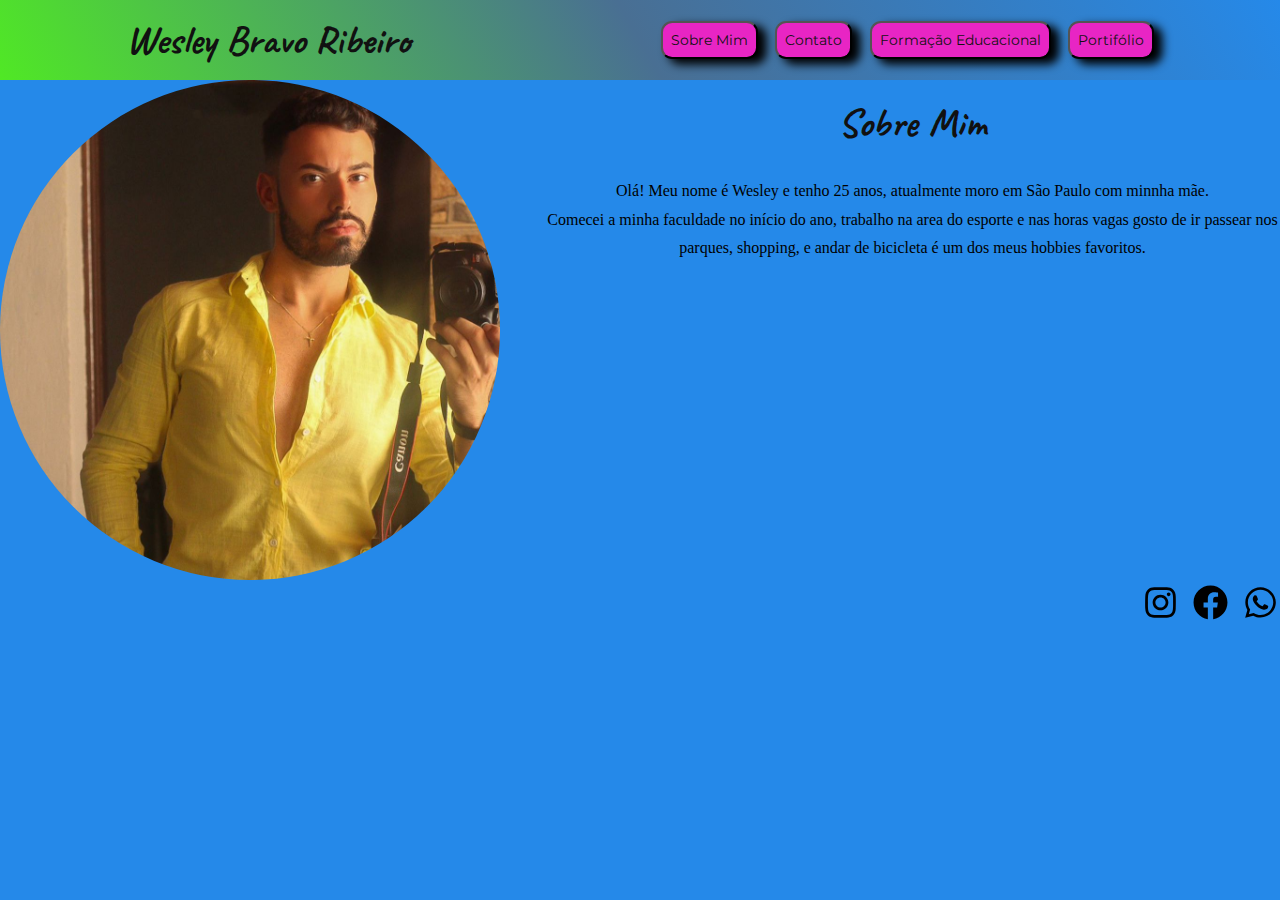
<file: index.html>
<!DOCTYPE html>
<html lang="pt-Br">

<head>
  <meta charset="UTF-8">
  <meta http-equiv="X-UA-Compatible" content="IE=edge">
  <meta name="viewport" content="width=device-width, initial-scale=1.0">
  <title>Portifolio-wesley-Bravo\sobre-mim</title>
  <link rel="stylesheet" href="style.css">
</head>

<body>
  <header class="container">
    <h1>Wesley Bravo Ribeiro</h1>
    <nav class="links">
      <ul>
        <li>
          <button class="btn"><a
              href="https://thewesleyr.github.io/portifolio-wesley/\index.html">Sobre
              Mim</a></button>
        </li>

        <li><button class="btn"><a
              href="https://thewesleyr.github.io/portifolio-wesley/\contato.html">Contato</a></button>
        </li>

        <li><button class="btn"><a
              href="https://thewesleyr.github.io/portifolio-wesley/\formacao.html">Formação
              Educacional</a></button></li>
        <li><button class="btn"><a
              href="https://thewesleyr.github.io/portifolio-wesley/\portifolio.html">Portifólio</a></button>
        </li>
      </ul>
    </nav>
  </header>
  <section>
    <div class="sobre-mim">
      <img id="foto01" src="imgs\foto-portifolio.jpg" width="500px" width="750px" alt="foto do portifolio">
      <div class="txt-sobre-mim">
        <br>
        <h1>Sobre Mim</h1>
        <p id="p01"><br>
          Olá! Meu nome é Wesley e tenho 25 anos, atualmente moro em São Paulo com minnha mãe. <br>
          Comecei a minha faculdade no início do ano, trabalho na area do esporte e nas horas vagas gosto de ir passear
          nos parques, shopping, e andar de bicicleta é um dos meus hobbies favoritos.



        </p>
      </div>
    </div>
  </section>
  <footer>

    <div class="icons">
      <button class="btn-redes"><a href="https://www.instagram.com/" target="_blank"><img src="imgs/instagram.svg"
            alt="" id="insta"></a></button>

      <button class="btn-redes"><a href="https://pt-br.facebook.com/login/device-based/regular/login/"
          target="_blank"><img src="imgs/facebook.svg" alt="" id="face"></a></button>
      <button class="btn-redes"><a href="https://web.whatsapp.com/" target="_blank"><img src="imgs/whatsapp.svg" alt=""
            id="whats"></a></button>
    </div>
  </footer>
</body>

</html>
</file>
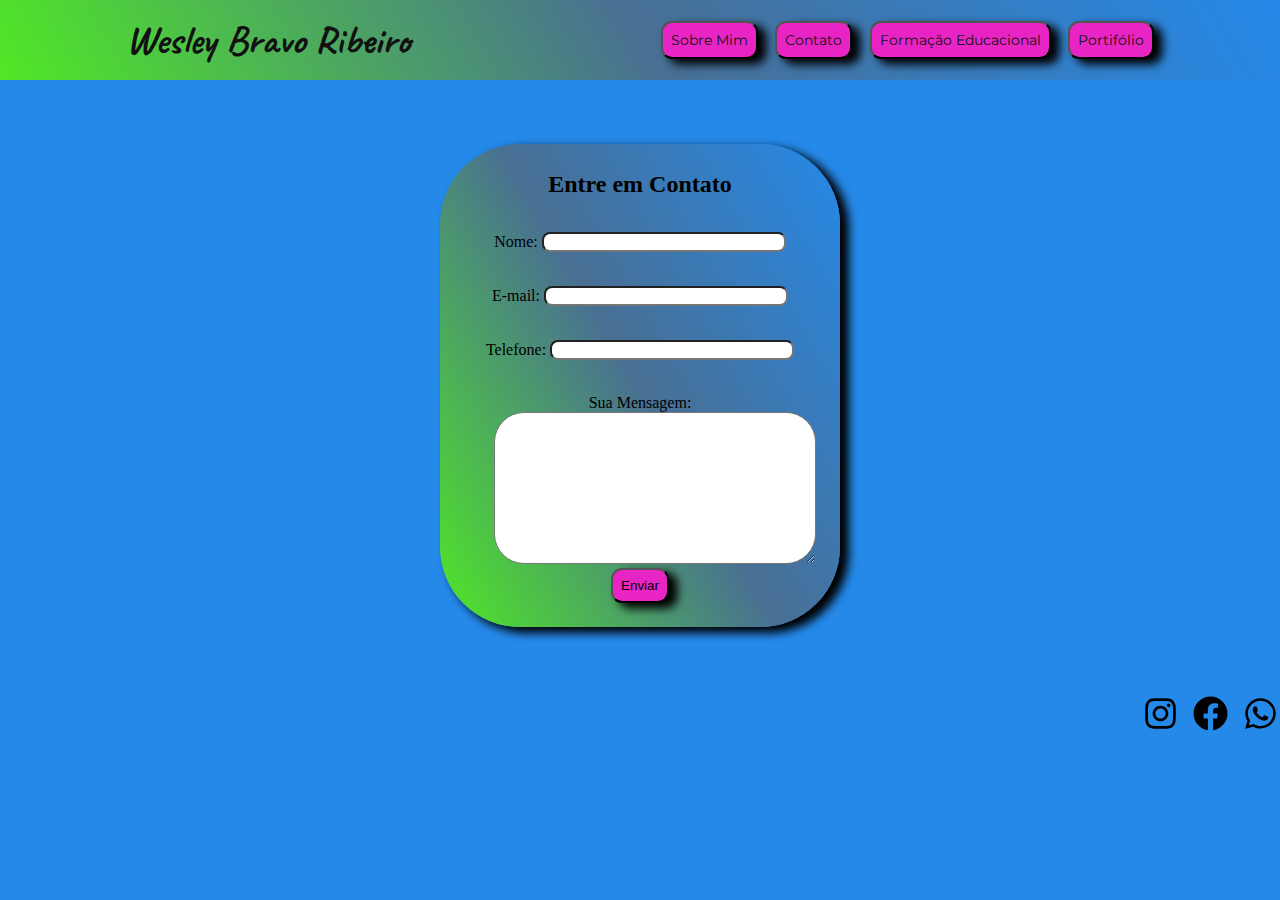
<file: contato.html>
<!DOCTYPE html>
<html lang="pt-Br">
<head>
    <meta charset="UTF-8">
    <meta http-equiv="X-UA-Compatible" content="IE=edge">
    <meta name="viewport" content="width=device-width, initial-scale=1.0">
    <title>Portifolio-wesley-Bravo\Contato</title>
    <link rel="stylesheet" href="contato.css">
</head>
<body>
    <header class="container">
        <h1 >Wesley Bravo Ribeiro</h1>
         <nav class="links">
      <ul>
        <li>
          <button class="btn"><a
              href="https://thewesleyr.github.io/portifolio-wesley/\index.html">Sobre
              Mim</a></button>
        </li>

        <li><button class="btn"><a
              href="https://thewesleyr.github.io/portifolio-wesley/\contato.html">Contato</a></button>
        </li>

        <li><button class="btn"><a
              href="https://thewesleyr.github.io/portifolio-wesley/\formacao.html">Formação
              Educacional</a></button></li>
        <li><button class="btn"><a
              href="https://thewesleyr.github.io/portifolio-wesley/\portifolio.html">Portifólio</a></button>
        </li>
      </ul>
    </nav>
    </header> 

    <form action="" method="get" class="formulario">
      <div class="titulo" class="space">
      <h2 id="name-contato">Entre em Contato</h2>
      </div>

      <div class="input-nome"  >
        <label for="nome">Nome:</label>
        <input type="text" name="nome" id="nome">
      </div>

      <div class="input-email"  >
        <label for="email">E-mail:</label>
        <input type="email" name="email" id="email">
      </div>

      <div class="input-tell"  >
        <label for="tell">Telefone:</label>
        <input type="" name="tell" id="tell" >
      </div>

        <div class="input-msg" >
          <label for="msg">Sua Mensagem:</label>
          <br>
          <textarea name="msg" id="mag" cols="30" rows="10" maxlength="300"></textarea>
          <br>
          <button type="submit" class="btn">Enviar</button>
        </div>
    </form>
    <footer>
    
      <div class="icons">
  <button class="btn-redes"><a href="https://www.instagram.com/" target="_blank"><img src="imgs/instagram.svg" alt=""  id="insta"></a></button>
 
 <button class="btn-redes"><a href="https://pt-br.facebook.com/login/device-based/regular/login/" target="_blank"><img src="imgs/facebook.svg" alt="" id="face"></a></button>
   <button class="btn-redes"><a href="https://web.whatsapp.com/" target="_blank"><img src="imgs/whatsapp.svg" alt="" id="whats"></a></button>
      </div>
    </footer>
</body>
</html>
</file>
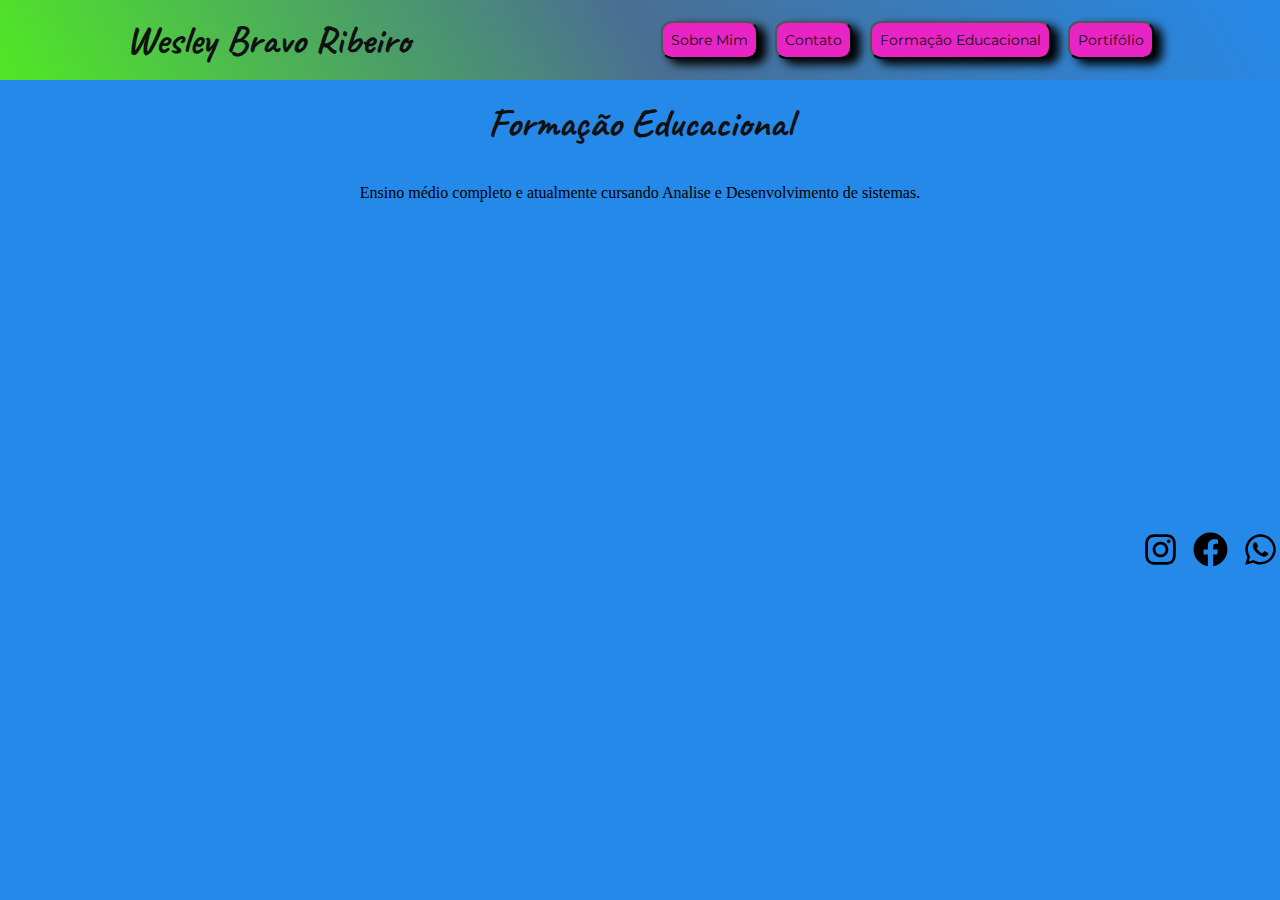
<file: formacao.html>
<!DOCTYPE html>
<html lang="pt-Br">

<head>
  <meta charset="UTF-8">
  <meta http-equiv="X-UA-Compatible" content="IE=edge">
  <meta name="viewport" content="width=device-width, initial-scale=1.0">
  <title>Portifolio-wesley-Bravo\Formacao</title>
  <link rel="stylesheet" href="formacao.css">
</head>

<body>
  <header class="container">
    <h1>Wesley Bravo Ribeiro</h1>
     <nav class="links">
      <ul>
        <li>
          <button class="btn"><a
              href="https://thewesleyr.github.io/portifolio-wesley/\index.html">Sobre
              Mim</a></button>
        </li>

        <li><button class="btn"><a
              href="https://thewesleyr.github.io/portifolio-wesley/\contato.html">Contato</a></button>
        </li>

        <li><button class="btn"><a
              href="https://thewesleyr.github.io/portifolio-wesley/\formacao.html">Formação
              Educacional</a></button></li>
        <li><button class="btn"><a
              href="https://thewesleyr.github.io/portifolio-wesley/\portifolio.html">Portifólio</a></button>
        </li>
      </ul>
    </nav>
  </header>
  <!--section copiada do index.html (sobre mim)-->
  <section>
    <div class="sobre-mim">
      <br>
      <h1>Formação Educacional</h1>
      <br>
      <br>
      <p id="p01">

        Ensino médio completo e atualmente cursando Analise e Desenvolvimento de sistemas.



      </p>
    </div>
  </section>
  <footer>

    <div class="icons">
      <button class="btn-redes"><a href="https://www.instagram.com/" target="_blank"><img src="imgs/instagram.svg"
            alt="" id="insta"></a></button>

      <button class="btn-redes"><a href="https://pt-br.facebook.com/login/device-based/regular/login/"
          target="_blank"><img src="imgs/facebook.svg" alt="" id="face"></a></button>
      <button class="btn-redes"><a href="https://web.whatsapp.com/" target="_blank"><img src="imgs/whatsapp.svg" alt=""
            id="whats"></a></button>
    </div>
  </footer>
</body>

</html>
</file>
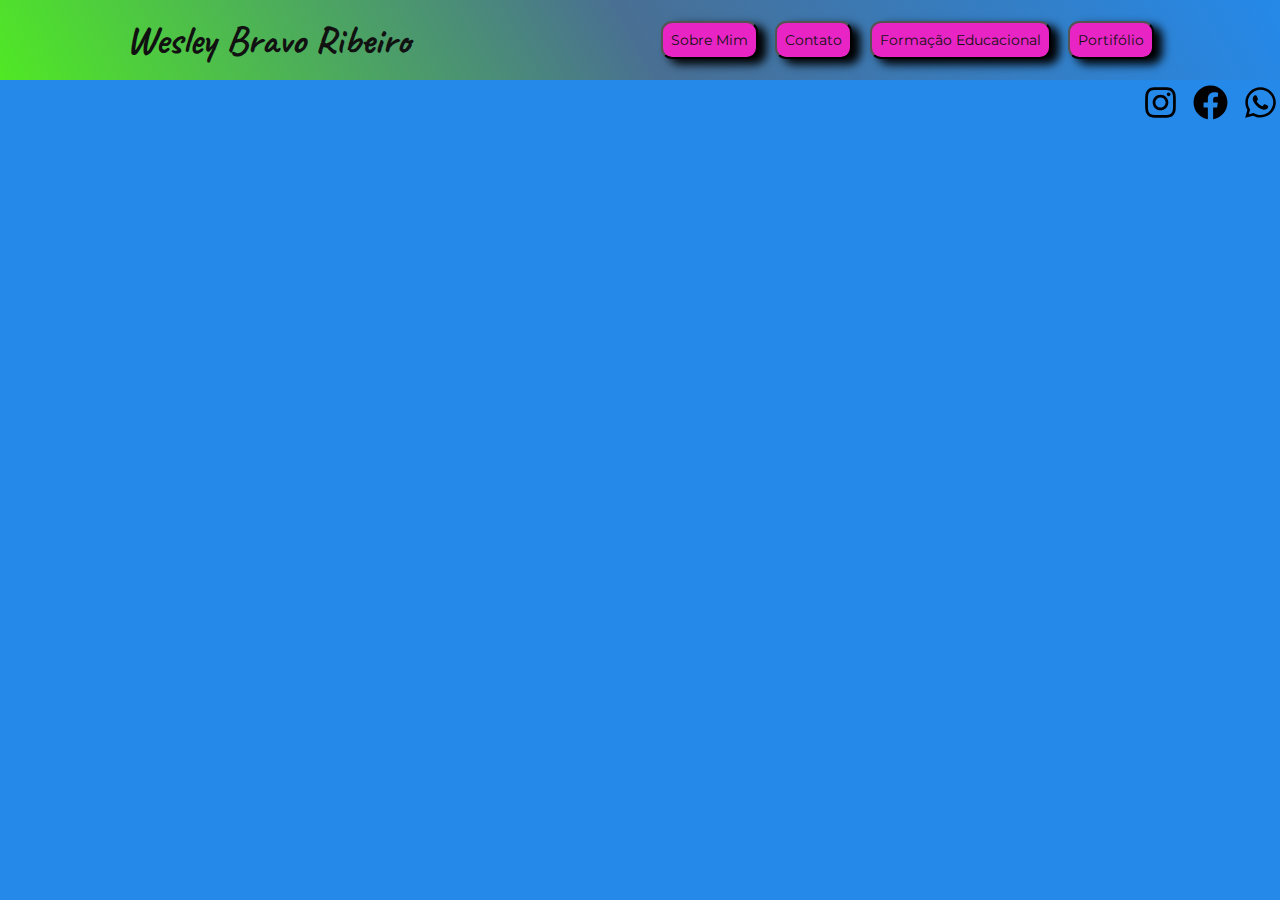
<file: portifolio.html>
<!DOCTYPE html>
<html lang="pt-Br">
<head>
    <meta charset="UTF-8">
    <meta http-equiv="X-UA-Compatible" content="IE=edge">
    <meta name="viewport" content="width=device-width, initial-scale=1.0">
    <title>Portifolio-wesley-Bravo\Portifolio</title>
    <link rel="stylesheet" href="portifolio.css">
</head>
<body>
    <header class="container">
        <h1 >Wesley Bravo Ribeiro</h1>
        <nav class="links">
      <ul>
        <li>
          <button class="btn"><a
              href="https://thewesleyr.github.io/portifolio-wesley/\index.html">Sobre
              Mim</a></button>
        </li>

        <li><button class="btn"><a
              href="https://thewesleyr.github.io/portifolio-wesley/\contato.html">Contato</a></button>
        </li>

        <li><button class="btn"><a
              href="https://thewesleyr.github.io/portifolio-wesley/\formacao.html">Formação
              Educacional</a></button></li>
        <li><button class="btn"><a
              href="https://thewesleyr.github.io/portifolio-wesley/\portifolio.html">Portifólio</a></button>
        </li>
      </ul>
    </nav>
    </header> 
    <footer>
    
      <div class="icons">
  <button class="btn-redes"><a href="https://www.instagram.com/" target="_blank"><img src="imgs/instagram.svg" alt=""  id="insta"></a></button>
 
 <button class="btn-redes"><a href="https://pt-br.facebook.com/login/device-based/regular/login/" target="_blank"><img src="imgs/facebook.svg" alt="" id="face"></a></button>
   <button class="btn-redes"><a href="https://web.whatsapp.com/" target="_blank"><img src="imgs/whatsapp.svg" alt="" id="whats"></a></button>
      </div>
    </footer>
</body>
</html>
</file>
<file: style.css>
@import url('https://fonts.googleapis.com/css2?family=Caveat:wght@400;500;600;700&display=swap');
  @import url('https://fonts.googleapis.com/css2?family=Montserrat:ital,wght@0,100;0,200;0,300;0,400;1,100;1,200;1,300&display=swap');
*{
  margin:0;
  padding:0;
}
body{
  background-color:#2589e9;
}
h1{
  color:#111;
  font-family: 'Caveat', cursive;
  font-size:2.5rem;
}
 header{
   font-family: 'Caveat', cursive;
  height: 5rem;
  width:1920;
  background-image:linear-gradient(-120deg,#2589E9,#496F93,#50E825);
  display:flex;
   justify-content: space-around;
   align-items:center;
}
.links ul{
  list-style-type:none;
  display:flex;
  justify-content:space-around;
  align-items: center;
  gap:1.1rem;
}
ul a{
  color:#111;
  font-family: 'Montserrat', sans-serif;
  font-size:0.9rem;
  text-decoration:none;
}
.btn{
  background-color:#E825C4;
  padding:0.5rem;
  border-radius:0.7rem;
  transform:background-color;
  box-shadow: 8px 5px 10px 0.5px;
}
.btn:hover{
  background-color: #E89AC4;
}
.sobre-mim #foto01 {
border-radius: 50% ;
}
.sobre-mim{
    display: flex;
    gap: 45px;
    text-align: center;
}

.sobre-mim .txt-sobre-mim #p01{
line-height: 1.8rem;
}

footer{
  height: 3rem;
  width: 1920px;
  display: flex;
  justify-content: center;
  align-items: center;
}
.icons{
  margin-left: 500px;
  display: flex;
  gap: 15px;
}
#insta{
  height: 35px;
  width: 35px;
}
#face{
  height: 35px;
  width: 35px;
}
#whats{
  height: 35px;
  width: 35px;
}
.btn-redes{
  background-color: #2589E9;
  border: none;
}
</file>
<file: contato.css>
@import url('https://fonts.googleapis.com/css2?family=Caveat:wght@400;500;600;700&display=swap');
  @import url('https://fonts.googleapis.com/css2?family=Montserrat:ital,wght@0,100;0,200;0,300;0,400;1,100;1,200;1,300&display=swap');
*{
  margin:0;
  padding:0;
}
body{
  background-color:#2589e9;
}
h1{
  color:#111;
  font-family: 'Caveat', cursive;
  font-size:2.5rem;
}
 header{
   font-family: 'Caveat', cursive;
  height: 5rem;
  width:1920;
  background-image:linear-gradient(-120deg,#2589E9,#496F93,#50E825);
  display:flex;
   justify-content: space-around;
   align-items:center;
}
.links ul{
  list-style-type:none;
  display:flex;
  justify-content:space-around;
  align-items: center;
  gap:1.1rem;
}
ul a{
  color:#111;
  font-family: 'Montserrat', sans-serif;
  font-size:0.9rem;
  text-decoration:none;
}
.btn{
  background-color:#E825C4;
  padding:0.5rem;
  border-radius:0.7rem;
  transform:background-color;
  box-shadow: 8px 5px 10px 0.5px;
}
.btn:hover{
  background-color: #E89AC4;
}

.formulario{
  height: 30rem;
  width: 25em;
  background-image:linear-gradient(-120deg,#2589E9,#496F93,#50E825);
  display: flex;
  flex-direction: column;
  gap:2rem;
  text-align: center;
  justify-content: center;
  padding-top: 0.2rem;
  margin: 4rem auto;
  border-radius: 5rem;
  box-shadow: 8px 5px 10px 0.5px;
}

.formulario div{
  padding: 1px;
}

.formulario input{
  height: 1rem;
  width: 15rem;
  border-radius: 0.5rem;
}

.formulario textarea{
  width: 40ch;
  border-radius: 30px;
  margin-left: 30px;
}

.btn{
  background-color:#E825C4;
  padding:0.5rem;
  border-radius:0.7rem;
  transform:background-color;
  box-shadow: 8px 5px 10px 0.5px;
}
.btn:hover{
  background-color: #E89AC4;
}
footer{
  height: 3rem;
  width: 1920px;
  display: flex;
  justify-content: center;
  align-items: center;
}
.icons{
  margin-left: 500px;
  display: flex;
  gap: 15px;
}
#insta{
  height: 35px;
  width: 35px;
}
#face{
  height: 35px;
  width: 35px;
}
#whats{
  height: 35px;
  width: 35px;
}
.btn-redes{
  background-color: #2589E9;
  border: none;
}
</file>
<file: formacao.css>
@import url('https://fonts.googleapis.com/css2?family=Caveat:wght@400;500;600;700&display=swap');
  @import url('https://fonts.googleapis.com/css2?family=Montserrat:ital,wght@0,100;0,200;0,300;0,400;1,100;1,200;1,300&display=swap');
*{
  margin:0;
  padding:0;
}
body{
  background-color:#2589e9;
}
h1{
  color:#111;
  font-family: 'Caveat', cursive;
  font-size:2.5rem;
}
 header{
   font-family: 'Caveat', cursive;
  height: 5rem;
  width:1920;
  background-image:linear-gradient(-120deg,#2589E9,#496F93,#50E825);
  display:flex;
   justify-content: space-around;
   align-items:center;
}
.links ul{
  list-style-type:none;
  display:flex;
  justify-content:space-around;
  align-items: center;
  gap:1.1rem;
}
ul a{
  color:#111;
  font-family: 'Montserrat', sans-serif;
  font-size:0.9rem;
  text-decoration:none;
}
.btn{
  background-color:#E825C4;
  padding:0.5rem;
  border-radius:0.7rem;
  transform:background-color;
  box-shadow: 8px 5px 10px 0.5px;
}
.btn:hover{
  background-color: #E89AC4;
}
footer{
  height: 3rem;
  width: 1920px;
  display: flex;
  justify-content: center;
  align-items: center;
}
.icons{
  margin-left: 500px;
  display: flex;
  gap: 15px;
}
#insta{
  height: 35px;
  width: 35px;
}
#face{
  height: 35px;
  width: 35px;
}
#whats{
  height: 35px;
  width: 35px;
}
.btn-redes{
  background-color: #2589E9;
  border: none;
  margin-top: 650px;
}
  
/* sessao sobre mim copiada do index.html*/
.sobre-mim{
      text-align: center;

  }
  
  .sobre-mim .txt-sobre-mim #p01{
  line-height: 1.8rem;
  }
</file>
<file: portifolio.css>
@import url('https://fonts.googleapis.com/css2?family=Caveat:wght@400;500;600;700&display=swap');
  @import url('https://fonts.googleapis.com/css2?family=Montserrat:ital,wght@0,100;0,200;0,300;0,400;1,100;1,200;1,300&display=swap');
*{
  margin:0;
  padding:0;
}
body{
  background-color:#2589e9;
}
h1{
  color:#111;
  font-family: 'Caveat', cursive;
  font-size:2.5rem;
}
 header{
   font-family: 'Caveat', cursive;
  height: 5rem;
  width:1920;
  background-image:linear-gradient(-120deg,#2589E9,#496F93,#50E825);
  display:flex;
   justify-content: space-around;
   align-items:center;
}
.links ul{
  list-style-type:none;
  display:flex;
  justify-content:space-around;
  align-items: center;
  gap:1.1rem;
}
ul a{
  color:#111;
  font-family: 'Montserrat', sans-serif;
  font-size:0.9rem;
  text-decoration:none;
}
.btn{
  background-color:#E825C4;
  padding:0.5rem;
  border-radius:0.7rem;
  transform:background-color;
  box-shadow: 8px 5px 10px 0.5px;
}
.btn:hover{
  background-color: #E89AC4;
}
footer{
  height: 3rem;
  width: 1920px;
  display: flex;
  justify-content: center;
  align-items: center;
}
.icons{
  margin-left: 500px;
  display: flex;
  gap: 15px;
}
#insta{
  height: 35px;
  width: 35px;
}
#face{
  height: 35px;
  width: 35px;
}
#whats{
  height: 35px;
  width: 35px;
}
.btn-redes{
  background-color: #2589E9;
  border: none;
}
</file>
